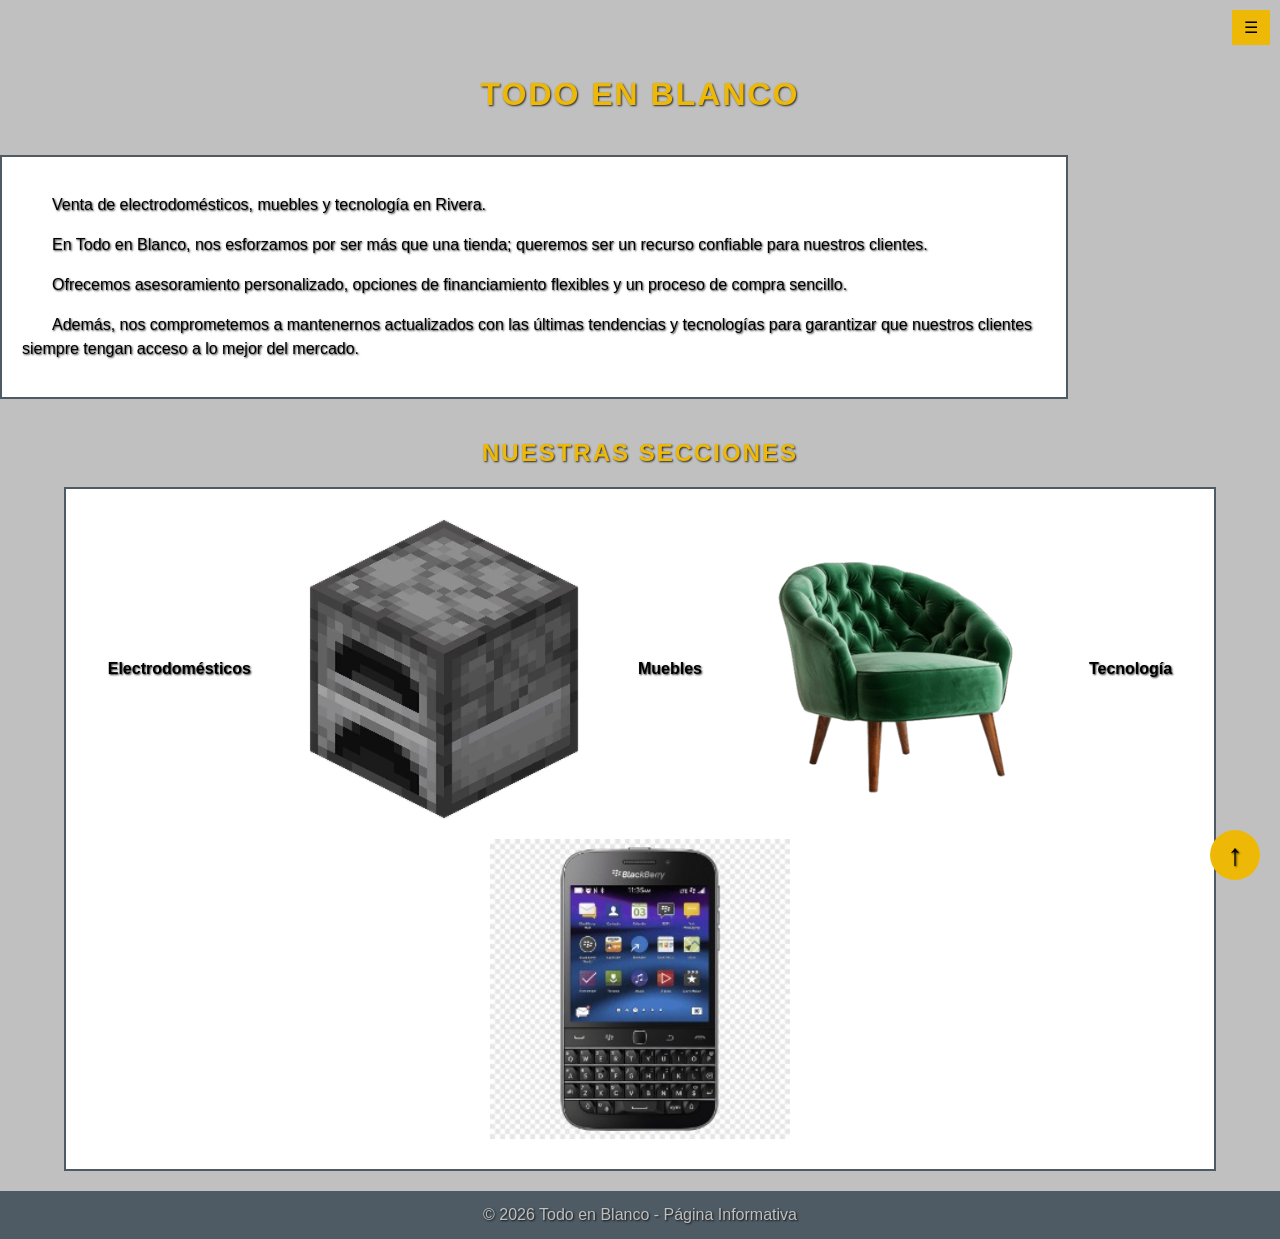
<file: Pagina/index.html>
<!DOCTYPE html>
<html>
<head>
<title>Todo en Blanco - Inicio</title>
<meta name="viewport" content="width=device-width, initial-scale=1.0">
<link rel="stylesheet" href="../assets/css/Basicos.css">
</head>

<body>

<header class="panelSuperior">
<button id = "btnMenu" class="btnMenu">☰</button>
<nav id ="menuNavegacion" class="menuNavegacion">
<a href="index.html">Inicio</a>
<a href="Sobre Nosotros.html">Sobre Nosotros</a>
<a href="cobertura.html">Ver Zonas de Envío</a>
<a href="Empleados.html">Para Empleados</a>
<a href="SeparacionContacto.html">Contactanos!</a>
</nav>

</header>

<main>

<h1 id="inicio">TODO EN BLANCO</h1>

<section class="texto">
<p>Venta de electrodomésticos, muebles y tecnología en Rivera.</p>
<p>En Todo en Blanco, nos esforzamos por ser más que una tienda; queremos ser un recurso confiable para nuestros clientes.</p>
<p>Ofrecemos asesoramiento personalizado, opciones de financiamiento flexibles y un proceso de compra sencillo.</p>
<p>Además, nos comprometemos a mantenernos actualizados con las últimas tendencias y tecnologías para garantizar que nuestros clientes siempre tengan acceso a lo mejor del mercado.</p>
</section>

<h2>Nuestras Secciones</h2>

<section class="imagenes">
<strong>Electrodomésticos</strong>

<img src="/assets/imgs/hornomc.png" width="300" height="300">

<strong>Muebles</strong>

<img src="/assets/imgs/Mono-Sillon.png" width="300" height="300">

<strong>Tecnología</strong>

<img src="/assets/imgs/blackberry.png" width="300" height="300">
</section>

</main>

<footer>© 2026 Todo en Blanco - Página Informativa</footer>

<a href="#inicio" class="flechaArriba">↑</a>
<script src="../assets/js/menujs.js"></script>
</body>
</html>
</file>
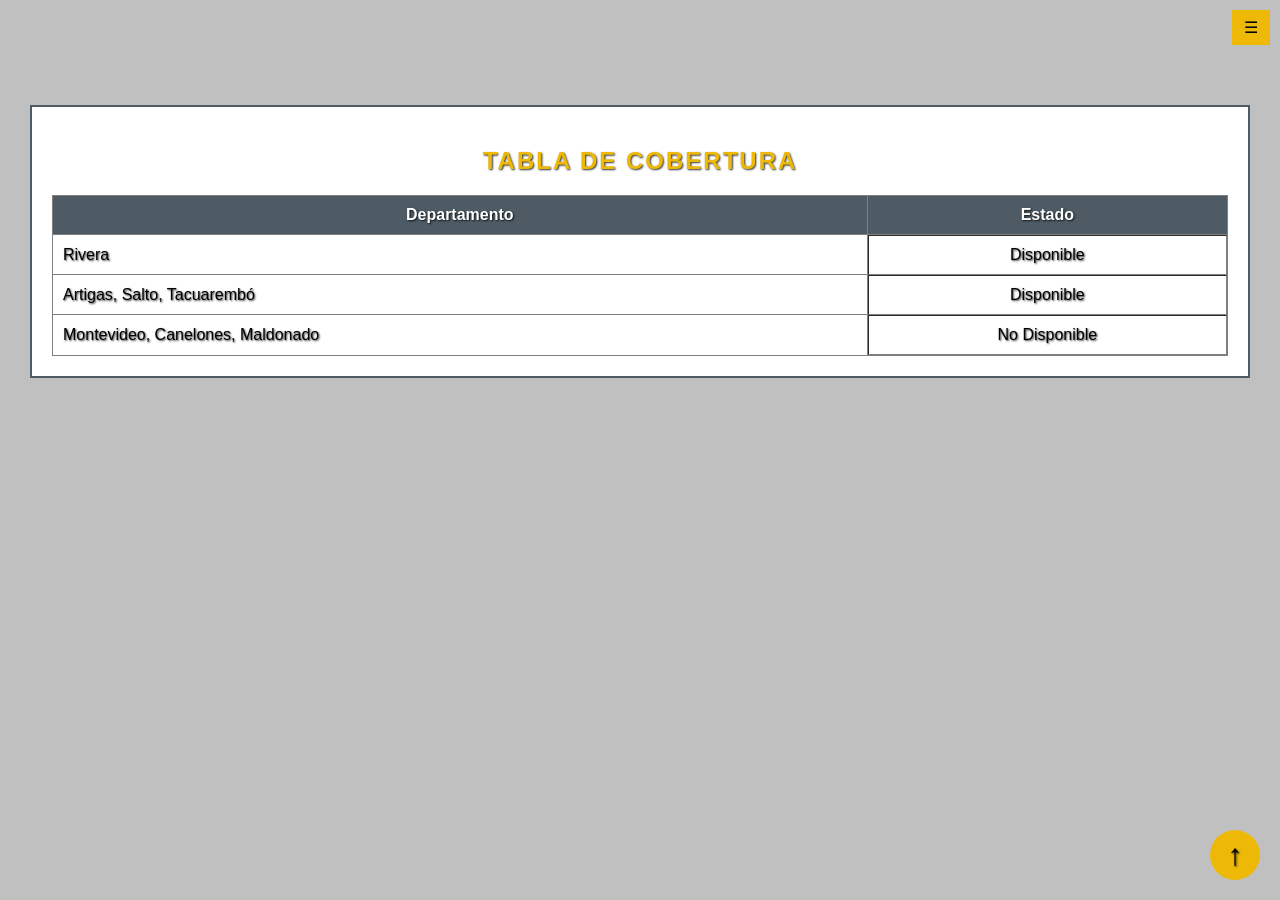
<file: Pagina/cobertura.html>
<!DOCTYPE html>
<html>

<head>
<title>Todo en Blanco - Cobertura local</title>

<meta name="viewport" content="width=device-width, initial-scale=1.0">

<link rel="stylesheet" href="../assets/css/formularios.css">
<link rel="stylesheet" href="../assets/css/Basicos.css">
<link rel="stylesheet" href="../assets/css/global.css">
</head>

<body>

<header class="panelSuperior">

<button id = "btnMenu" class="btnMenu">☰</button>
<nav id ="menuNavegacion" class="menuNavegacion">
<a href="index.html">Inicio</a>
<a href="Sobre Nosotros.html">Sobre Nosotros</a>
<a href="cobertura.html">Ver Zonas de Envío</a>
<a href="Empleados.html">Para Empleados</a>
<a href="SeparacionContacto.html">Contactanos!</a>
</nav>

</header>

<section id="cobertura" style="margin-top: 50px;">
<h2 id="inicio">Tabla de Cobertura</h2>

<table border="1" style="width: 100%; border-collapse: collapse;">
<tr style="background-color: #eee;">
<th>Departamento</th>
<th>Estado</th>
</tr>
<tr>
<td>Rivera</td>
<td>Disponible</td>
</tr>
<tr>
<td>Artigas, Salto, Tacuarembó</td>
<td>Disponible</td>
</tr>
<tr>
<td>Montevideo, Canelones, Maldonado</td>
<td>No Disponible</td>
</tr>
</table>
</section>

<a href="#inicio" class="flechaArriba">↑</a>
<script src="../assets/js/menujs.js"></script>
</body>
</html>
</file>
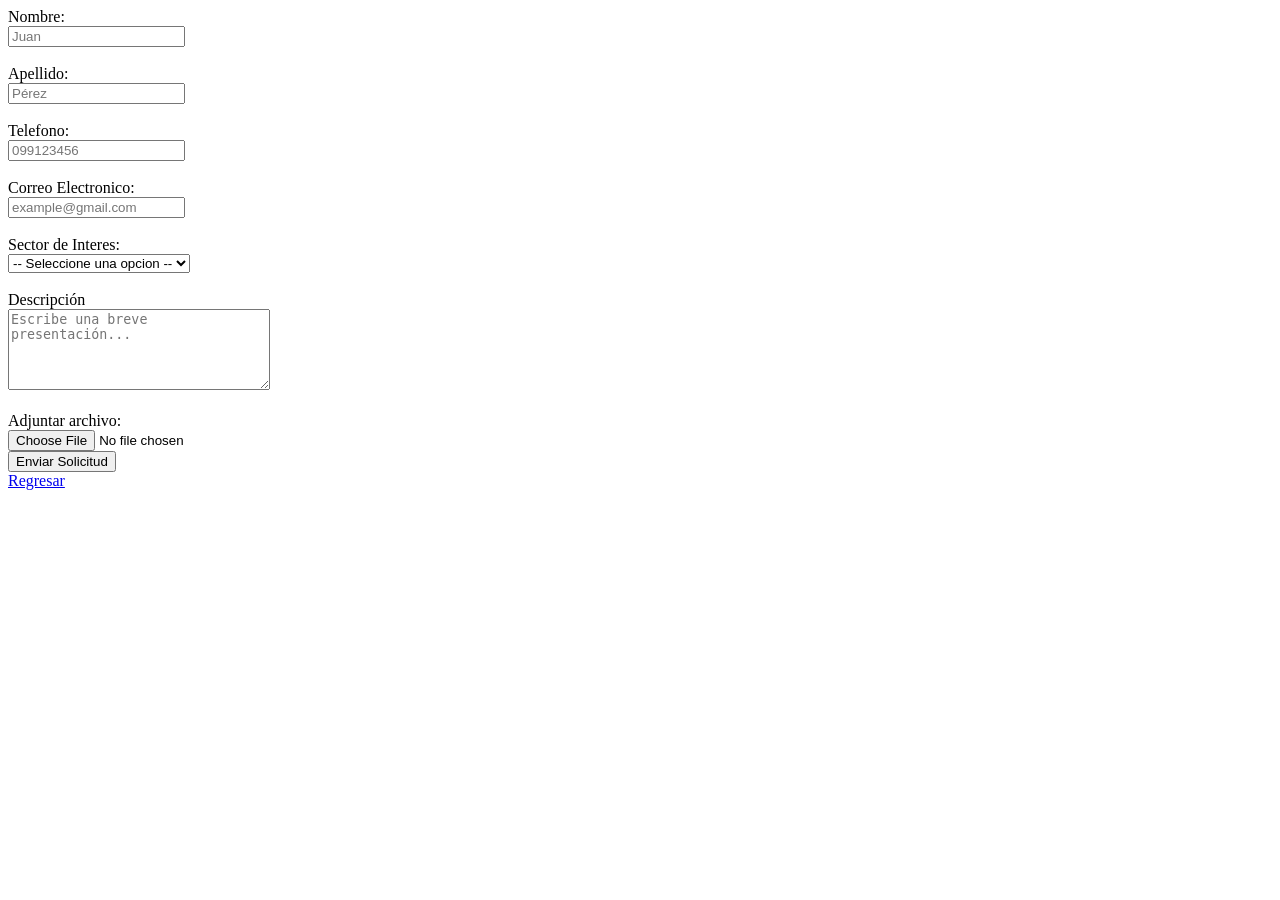
<file: Pagina/contacto.html>
<!DOCTYPE html>

<form>
    <div>
        <label>Nombre:</label><br>
        <input type="text" name="nombre" placeholder="Juan" autocomplete="given-name" required>
    </div>

    <br>

    <div>
        <label>Apellido:</label><br>
        <input type="text" name="apellido" placeholder="Pérez" autocomplete="family-name" required>
    </div>
    
    <br>

    <div>
        <label>Telefono:</label><br>
        <input type="tel" name="telefono" placeholder="099123456">
    </div>

    <br>

    <div>
        <label>Correo Electronico:</label><br>
        <input type="email" name="correo" placeholder="example@gmail.com" autocomplete="email" required>
    </div>

    <br>

    <div>
        <label>Sector de Interes:</label><br>
        <select name="sector" required>
            <option value="">-- Seleccione una opcion --</option>
            <option value="Catalogo">Catalogo</option>
            <option value="Repuestos">Repuestos</option>
            <option value="Desperfectos">Desperfectos</option>
        </select>
    </div>

    <br>

    <div>
        <label>Descripción</label><br>
        <textarea name="mensaje" placeholder="Escribe una breve presentación..." rows="5" cols="30" required></textarea>
    </div>

    <br>

    <div>
        <label>Adjuntar archivo:</label><br>
        <input type="file" name="cv" accept=".pdf" required>
    </div>

    <button type="submit">Enviar Solicitud</button>

    <br>

    <a href="index.html">Regresar</a>
</form>
</file>
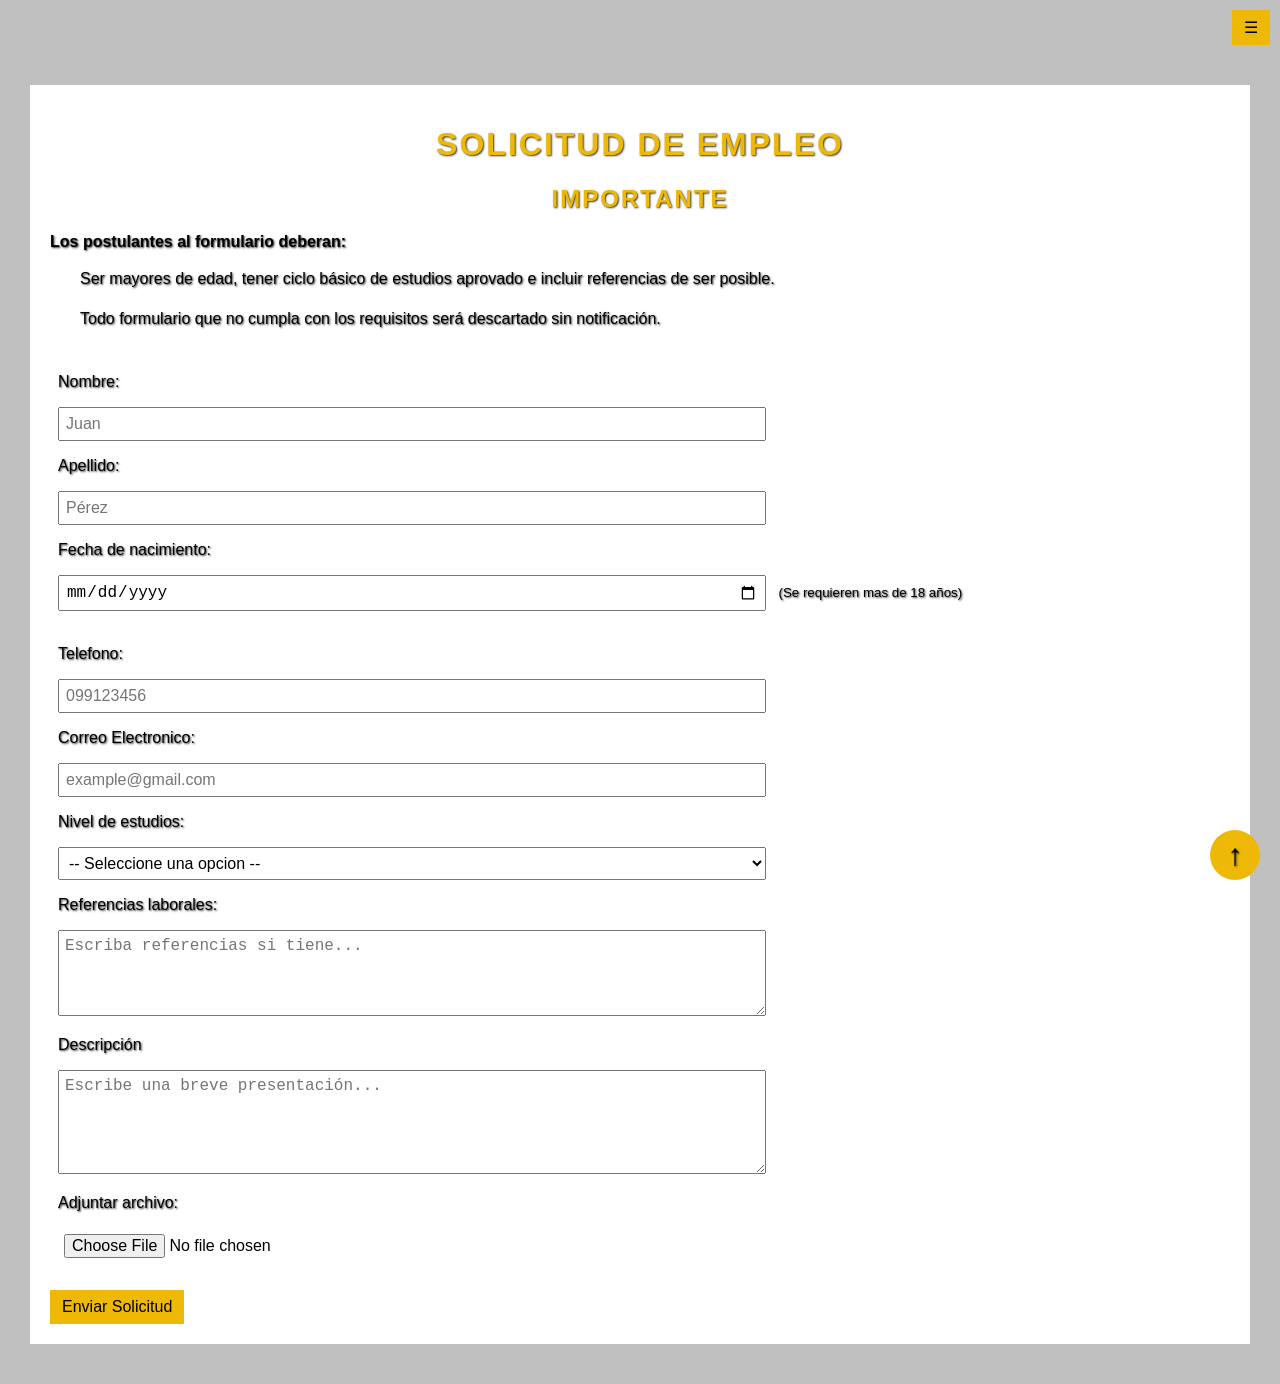
<file: Pagina/contactoTrabajo.html>
<!DOCTYPE html>
<html>

<head>
<title>Todo en Blanco - Formulario de trabajo</title>

<meta name="viewport" content="width=device-width, initial-scale=1.0">

<link rel="stylesheet" href="../assets/css/formularios.css">
<link rel="stylesheet" href="../assets/css/global.css">
<link rel="stylesheet" href="../assets/css/Basicos.css">
</head>

<body>

<header class="panelSuperior">

<button id = "btnMenu" class="btnMenu">☰</button>
<nav id ="menuNavegacion" class="menuNavegacion">
<a href="index.html">Inicio</a>
<a href="Sobre Nosotros.html">Sobre Nosotros</a>
<a href="cobertura.html">Ver Zonas de Envío</a>
<a href="Empleados.html">Para Empleados</a>
<a href="SeparacionContacto.html">Contactanos!</a>
</nav>

</header>

<form>

<h1 id="inicio">Solicitud de empleo</h1>

<h2>IMPORTANTE</h2>

<strong>Los postulantes al formulario deberan:</strong>

<p>Ser mayores de edad, tener ciclo básico de estudios aprovado e incluir referencias de ser posible.</p>

<p>Todo formulario que no cumpla con los requisitos será descartado sin notificación.</p>

<br>

<label>Nombre:</label><br>
<input type="text" name="nombre" placeholder="Juan" autocomplete="given-name" required>

<br>

<label>Apellido:</label><br>
<input type="text" name="apellido" placeholder="Pérez" autocomplete="family-name" required>

<br>

<label for="nacimiento">Fecha de nacimiento:</label><br>
<input type="date" name="nacimiento" id="nacimiento" required>

<small>(Se requieren mas de 18 años)</small>

<br><br>

<label>Telefono:</label><br>
<input type="tel"
name="telefono"
placeholder="099123456"
id="telefono"
required
inputmode="numeric"
autocomplete="tel"
maxlength="9"
pattern="^0[0-9]{8}$"
title="Debe comenzar con 0 y tener 9 digitos">

<br>

<label>Correo Electronico:</label><br>
<input type="email" name="correo" placeholder="example@gmail.com" autocomplete="email" required>

<br>

<label>Nivel de estudios:</label><br>

<select name="estudios" required>
<option value="">-- Seleccione una opcion --</option>
<option value="primaria">Primaria</option>
<option value="ciclo-basico">Ciclo básico</option>
<option value="bachillerato">Bachillerato</option>
<option value="terciario">Terciario</option>
</select>

<br>

<label>Referencias laborales:</label><br>

<textarea name="referencias" placeholder="Escriba referencias si tiene..." rows="4" cols="30"></textarea>

<br>

<label>Descripción</label><br>

<textarea name="mensaje" placeholder="Escribe una breve presentación..." rows="5" cols="30" required></textarea>

<br>

<label>Adjuntar archivo:</label><br>

<input type="file" name="cv" accept=".pdf" id="CV" onchange="validarTamaño()" required>

<br><br>

<button type="submit">Enviar Solicitud</button>

</form>

<a href="#inicio" class="flechaArriba">↑</a>

<script src="../assets/js/menujs.js"></script>
</body>
</html>
</file>
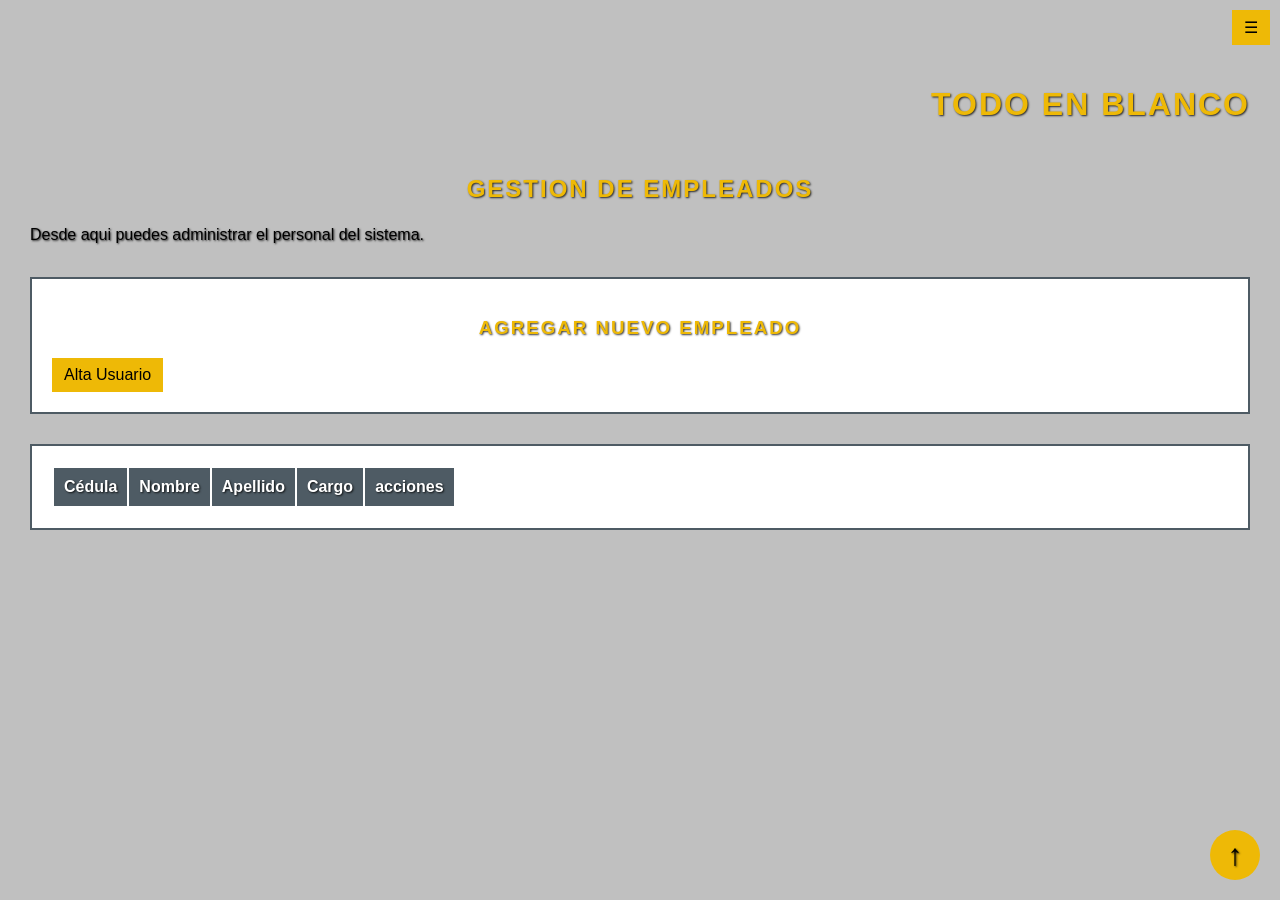
<file: Pagina/Empleados_administracion.html>
<!DOCTYPE html>
<html>

<head>
<title>Todo en Blanco - Administracion</title>

<meta name="viewport" content="width=device-width, initial-scale=1.0">

<link rel="stylesheet" href="../assets/css/Basicos.css">
<link rel="stylesheet" href="../assets/css/global.css">
<link rel="stylesheet" href="../assets/css/formularios.css">
</head>

<body>

<header class="panelSuperior">

<button id = "btnMenu" class="btnMenu">☰</button>
<nav id ="menuNavegacion" class="menuNavegacion">
<a href="index.html">Inicio</a>
<a href="Sobre Nosotros.html">Sobre Nosotros</a>
<a href="cobertura.html">Ver Zonas de Envío</a>
<a href="Empleados.html">Para Empleados</a>
<a href="SeparacionContacto.html">Contactanos!</a>
</nav>

</header>

<header>
<h1 id="inicio" class="logo">Todo en Blanco</h1>
<br>
</header>

<main>

<h2>Gestion de Empleados</h2>

<p>Desde aqui puedes administrar el personal del sistema.</p>

<section>
<h3>Agregar nuevo Empleado</h3>

<button type="button" id="btnAltaUsuario">Alta Usuario</button>

<section class="formularioAltaUsuario">

<form id="formEmpleado">
<input
    type="text"
    id="ciEmpleado"
    pattern="[0-9]{7,8}"
    maxlength="8"
    required
    placeholder="CI">
<input type="text" id="nombreEmpleado" placeholder="Nombre" required>

<input type="text" id="apellidoEmpleado" placeholder="Apellido" required>

<input type="text" id="cargoEmpleado" placeholder="Cargo" required>

<button type="submit">Guardar empleado</button>

<button type="button" id="btnCerrarAltaUsuario">Cerrar</button>
</form>

</section>
</section>

<section>

<table id="tablaEmpleados">

<thead>
<tr>
<th>Cédula</th>
<th>Nombre</th>
<th>Apellido</th>
<th>Cargo</th>
<th>acciones</th>
</tr>
</thead>

<tbody id="cuerpoTablaEmpleado"> 

</tbody>

</table>

</section>

</main>

<a href="#inicio" class="flechaArriba">↑</a>

<script>
document.getElementById("btnAltaUsuario").addEventListener("click", function () {
    document.querySelector(".formularioAltaUsuario").style.display = "flex";
});

document.getElementById("btnCerrarAltaUsuario").addEventListener("click", function () {
    document.querySelector(".formularioAltaUsuario").style.display = "none";
});
</script>

<script src="../assets/js/menujs.js"></script>
<script src="../assets/js/empleados.js"></script>
</body>
</html>
</file>
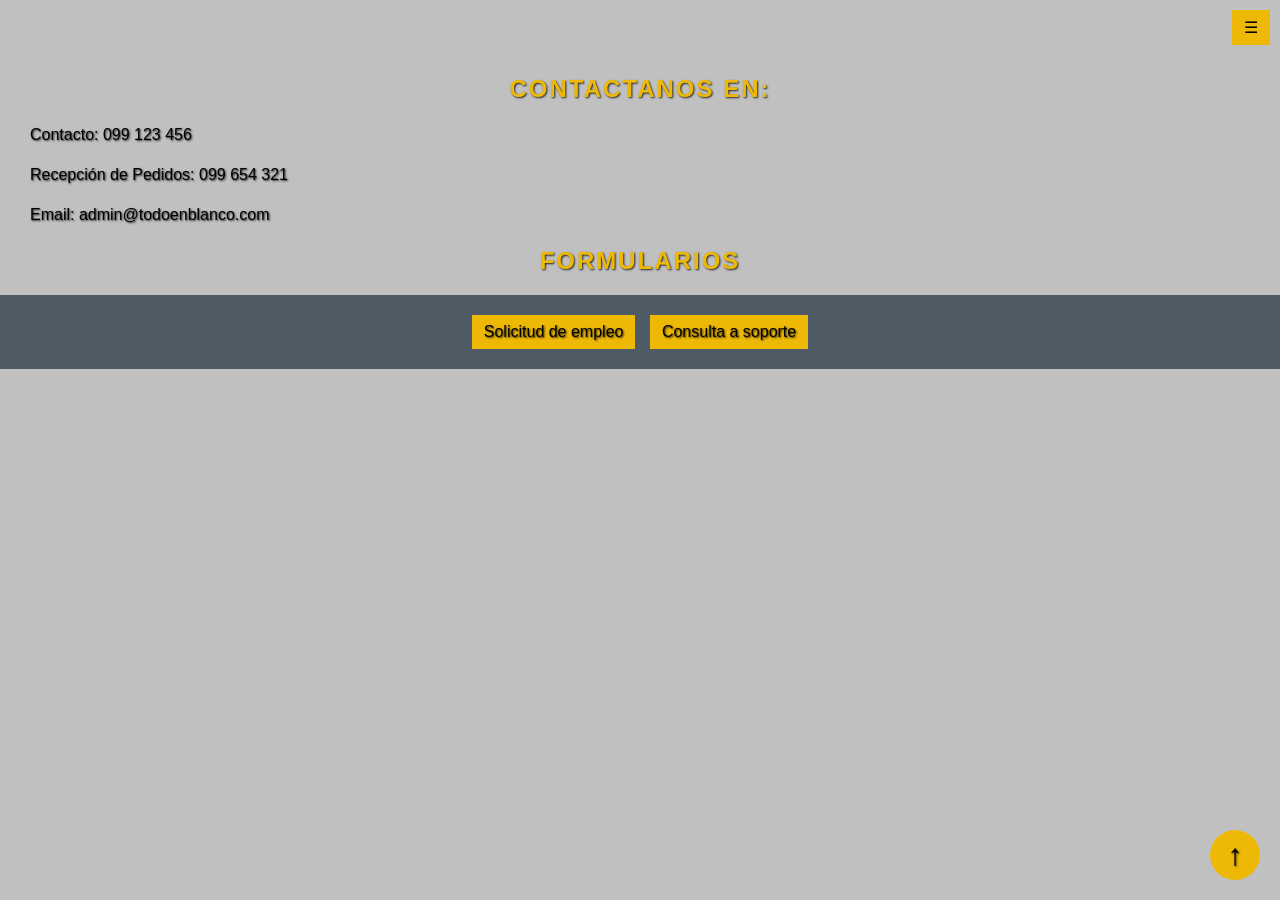
<file: Pagina/SeparacionContacto.html>
<!DOCTYPE html>
<html>

<head>
<title>Todo en Blanco - Contactos</title>

<meta name="viewport" content="width=device-width, initial-scale=1.0">

<link rel="stylesheet" href="../assets/css/Basicos.css">
<link rel="stylesheet" href="../assets/css/global.css">
</head>

<body>

<header class="panelSuperior">

<button id = "btnMenu" class="btnMenu">☰</button>
<nav id ="menuNavegacion" class="menuNavegacion">
    
<a href="index.html">Inicio</a>
<a href="Sobre Nosotros.html">Sobre Nosotros</a>
<a href="cobertura.html">Ver Zonas de Envío</a>
<a href="Empleados.html">Para Empleados</a>
<a href="SeparacionContacto.html">Contactanos!</a>
</nav>

</header>

<h2 id="inicio">Contactanos en:</h2>

<p>Contacto: 099 123 456</p>
<p>Recepción de Pedidos: 099 654 321</p>
<p>Email: admin@todoenblanco.com</p>

<h2>Formularios</h2>

<nav>
<a href="contactoTrabajo.html">Solicitud de empleo</a>
<a href="contactoSoporte.html">Consulta a soporte</a>
</nav>

<a href="#inicio" class="flechaArriba">↑</a>
<script src="../assets/js/menujs.js"></script>
</body>
</html>
</file>
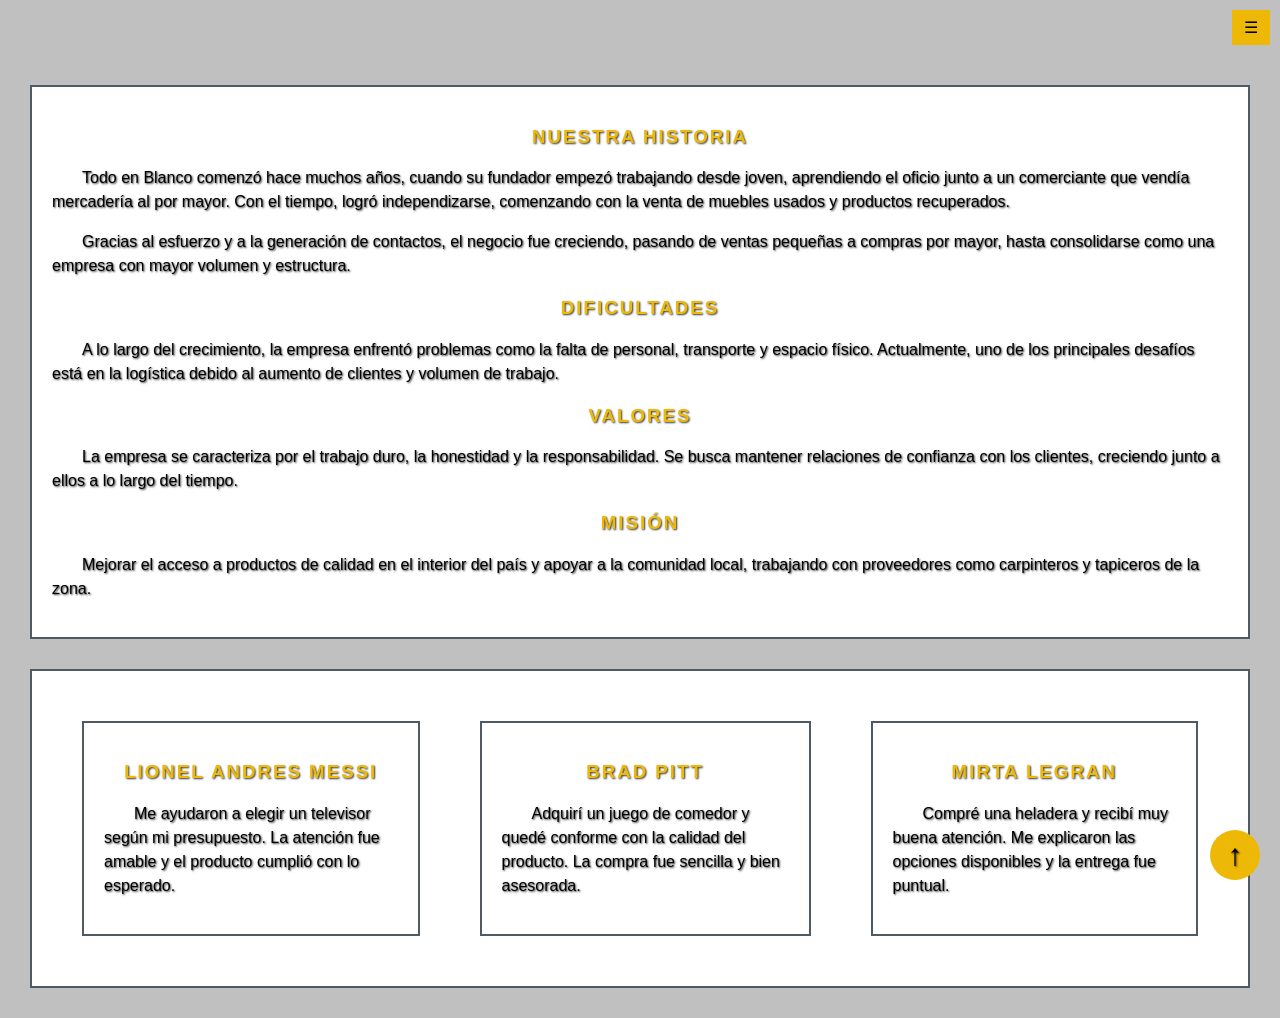
<file: Pagina/Sobre Nosotros.html>
<!DOCTYPE html>
<html>

<head>
<title>Todo en Blanco - Sobre nosotros</title>

<meta name="viewport" content="width=device-width, initial-scale=1.0">

<link rel="stylesheet" href="../assets/css/Basicos.css">
<link rel="stylesheet" href="../assets/css/global.css">
</head>

<body>
<header class="panelSuperior">

<button id = "btnMenu" class="btnMenu">☰</button>
<nav id ="menuNavegacion" class="menuNavegacion">   
<a href="index.html">Inicio</a>
<a href="Sobre Nosotros.html">Sobre Nosotros</a>
<a href="cobertura.html">Ver Zonas de Envío</a>
<a href="Empleados.html">Para Empleados</a>
<a href="SeparacionContacto.html">Contactanos!</a>
</nav>

</header>

<section>
<h3 id="inicio">Nuestra Historia</h3>

<p>
Todo en Blanco comenzó hace muchos años, cuando su fundador empezó trabajando desde joven,
aprendiendo el oficio junto a un comerciante que vendía mercadería al por mayor. Con el tiempo,
logró independizarse, comenzando con la venta de muebles usados y productos recuperados.
</p>

<p>
Gracias al esfuerzo y a la generación de contactos, el negocio fue creciendo, pasando de ventas pequeñas
a compras por mayor, hasta consolidarse como una empresa con mayor volumen y estructura.
</p>

<h3>Dificultades</h3>

<p>
A lo largo del crecimiento, la empresa enfrentó problemas como la falta de personal,
transporte y espacio físico. Actualmente, uno de los principales desafíos está en la logística
debido al aumento de clientes y volumen de trabajo.
</p>

<h3>Valores</h3>

<p>
La empresa se caracteriza por el trabajo duro, la honestidad y la responsabilidad.
Se busca mantener relaciones de confianza con los clientes, creciendo junto a ellos
a lo largo del tiempo.
</p>

<h3>Misión</h3>

<p>
Mejorar el acceso a productos de calidad en el interior del país y apoyar a la comunidad local,
trabajando con proveedores como carpinteros y tapiceros de la zona.
</p>
</section>

<section class="testimonios">

<section>
<h3>Mirta Legran</h3>
<p>Compré una heladera y recibí muy buena atención. Me explicaron las opciones disponibles y la entrega fue puntual.</p>
</section>

<section>
<h3>Brad Pitt</h3>
<p>Adquirí un juego de comedor y quedé conforme con la calidad del producto. La compra fue sencilla y bien asesorada.</p>
</section>

<section>
<h3>Lionel Andres Messi</h3>
<p>Me ayudaron a elegir un televisor según mi presupuesto. La atención fue amable y el producto cumplió con lo esperado.</p>
</section>

</section>

<a href="#inicio" class="flechaArriba">↑</a>
<script src="../assets/js/menujs.js"></script>
</body>
</html>
</file>
<file: assets/css/Basicos.css>
body {
    background-color: #c0c0c0;
    color: black;
    font-family: 'Segoe UI', Tahoma, Geneva, Verdana, sans-serif;
    margin: 0;
    text-shadow: 1px 1px 2px rgba(0, 0, 0, 0.8);
    
}

nav {
    background-color: #4e5b64;
    padding: 15px;
    text-align: center;
}

nav a {
    background-color: #eeb906;
    color: black;
    padding: 8px 12px;
    margin: 5px;
    text-decoration: none;
    display: inline-block;
}
h1, h2, h3 {
    font-family: Verdana, Geneva, Tahoma, sans-serif;
    color: #4e5b64;
}

p, label, input, textarea, select, button, a {
    font-size: 16px
    
}
nav a:hover {
    background-color: #47606f;
    color: white;
}

button {
    background-color: #eeb906;
    color: black;
    padding: 8px 12px;
    border: none;
}

button:hover {
    background-color: #47606f;
    color: white;
    cursor: pointer;
}

a:hover {
    color: #47606f;
}
section, form {
    background-color: white;
    margin: 30px;
    padding: 20px;
}

p {
    line-height: 1.5;
    text-indent: 30px;
}

h1, h2, h3 {
    text-align: center;
    text-transform: uppercase;
    letter-spacing: 2px;
    color: #eeb906;
}

input, textarea, select {
    padding: 6px;
}
section {
    border: 2px solid #4e5b64; 
}

.sections {
    margin: 20px;
    text-align: center;
}

.section-item {
    background-color: white;
    border: 2px solid #4e5b64;
    padding: 15px;
    margin: 15px;
    display: inline-block;
}

.texto {
    display: inline-block;
    width: 80%;
    padding: 20px;
    border: 2px solid #4e5b64;
    margin: 20px auto;
    box-sizing: content-box;
}

.imagenes {
    display: flex;
    flex-direction: row;
    justify-content: space-around;
    align-items: center;
    flex-wrap: wrap;

    width: 90%;
    padding: 20px;
    border: 2px solid #4e5b64;
    margin: 20px auto;
    box-sizing: border-box;
}

.testimonios {
    display: flex;
    flex-direction: row-reverse;
    justify-content: space-between;
    align-items: center;
}

header {
    display: flex;
    flex-direction: row-reverse;
    justify-content: flex-start;
    align-items: center;
}

header h1,
.logo {
    margin-right: 20px;
}

.imagenes strong,
.imagenes img {
    margin: 10px;
    
}
footer {
    background-color: #4e5b64;
    padding: 15px;
    text-align: center;
    color: #c0c0c0;
    }
    
header {
    display: flex;
    justify-content: flex-start;
    align-items: center;
    padding: 10px;
}

.menuNavegacion {
    display: none;
}

.menuNavegacion.activo {
    display: flex;
    flex-direction: row;
        position: absolute;
        top: 50px;
        right: 10px;
        background-color: #4e5b64;
        padding: 5px;
}
    .menuNavegacion a {
        padding: 5px 8px;
        margin: 2px;
        font-size: 14px;
    }

    
.flechaArriba {
    position: fixed;
    bottom: 20px;
    right: 20px;
    width: 50px;
    height: 50px;
    background-color: #eeb906;
    color: black;
    text-decoration: none;
    text-align: center;
    line-height: 50px;
    font-size: 30px;
    font-weight: bold;
    border-radius: 50%;
}

.flechaArriba:hover {
    background-color: #47606f;
    color: white;
}
</file>
<file: assets/css/formularios.css>
section, form {
    background-color: white;
    margin: 30px;
    padding: 20px;
}

p {
    line-height: 1.5;
    text-indent: 30px;
}
h1, h2, h3 {
    text-align: center;
    text-transform: uppercase;
    letter-spacing: 2px;
    color: #eeb906;
}
input, textarea, select {
    padding: 6px;
}
.section-item {
    background-color: white;
    border: 2px solid #4e5b64;
    padding: 15px;
    margin: 15px;
    display: inline-block;
}
table {
    background-color: white;
}

th {
    background-color: #4e5b64;
    color: white;
}

td, th {
    padding: 10px;
}

td:last-child {
    display: flex;
    flex-direction: column;
    justify-content: space-evenly;
    align-items: center;
}

td:last-child button {
    margin: 5px;
}

form {
    box-sizing: border-box;
}

label {
    display: inline-block;
    width: 25%;
    margin: 8px;
}

input, textarea, select {
    width: 60%;
    box-sizing: border-box;
    margin: 8px;
}

.formularioAltaUsuario {
    display: none;
    position: fixed;
    top: 0;
    left: 0;

    width: 100%;
    height: 100%;

    background-color: rgba(0, 0, 0, 0.5);

    justify-content: center;
    align-items: center;
}

.formularioAltaUsuario form {
    background-color: white;
    padding: 20px;
    border: 2px solid #4e5b64;
    width: 300px;
}
</file>
<file: assets/css/global.css>
body {
    background-color: #c0c0c0;
    color: black;
    font-family: 'Segoe UI', Tahoma, Geneva, Verdana, sans-serif;
    margin: 0;
    text-shadow: 1px 1px 2px rgba(0, 0, 0, 0.8);
    
}

nav {
    background-color: #4e5b64;
    padding: 15px;
    text-align: center;
}

nav a {
    background-color: #eeb906;
    color: black;
    padding: 8px 12px;
    margin: 5px;
    text-decoration: none;
    display: inline-block;
}
h1, h2, h3 {
    text-align: center;
    text-transform: uppercase;
    letter-spacing: 2px;
    color: #eeb906;
}

p, label, input, textarea, select, button, a {
    font-size: 16px
    
}
nav a:hover {
    background-color: #47606f;
    color: white;
}

button {
    background-color: #eeb906;
    color: black;
    padding: 8px 12px;
    border: none;
}

button:hover {
    background-color: #47606f;
    color: white;
    cursor: pointer;
}

a:hover {
    color: #47606f;
}
</file>
